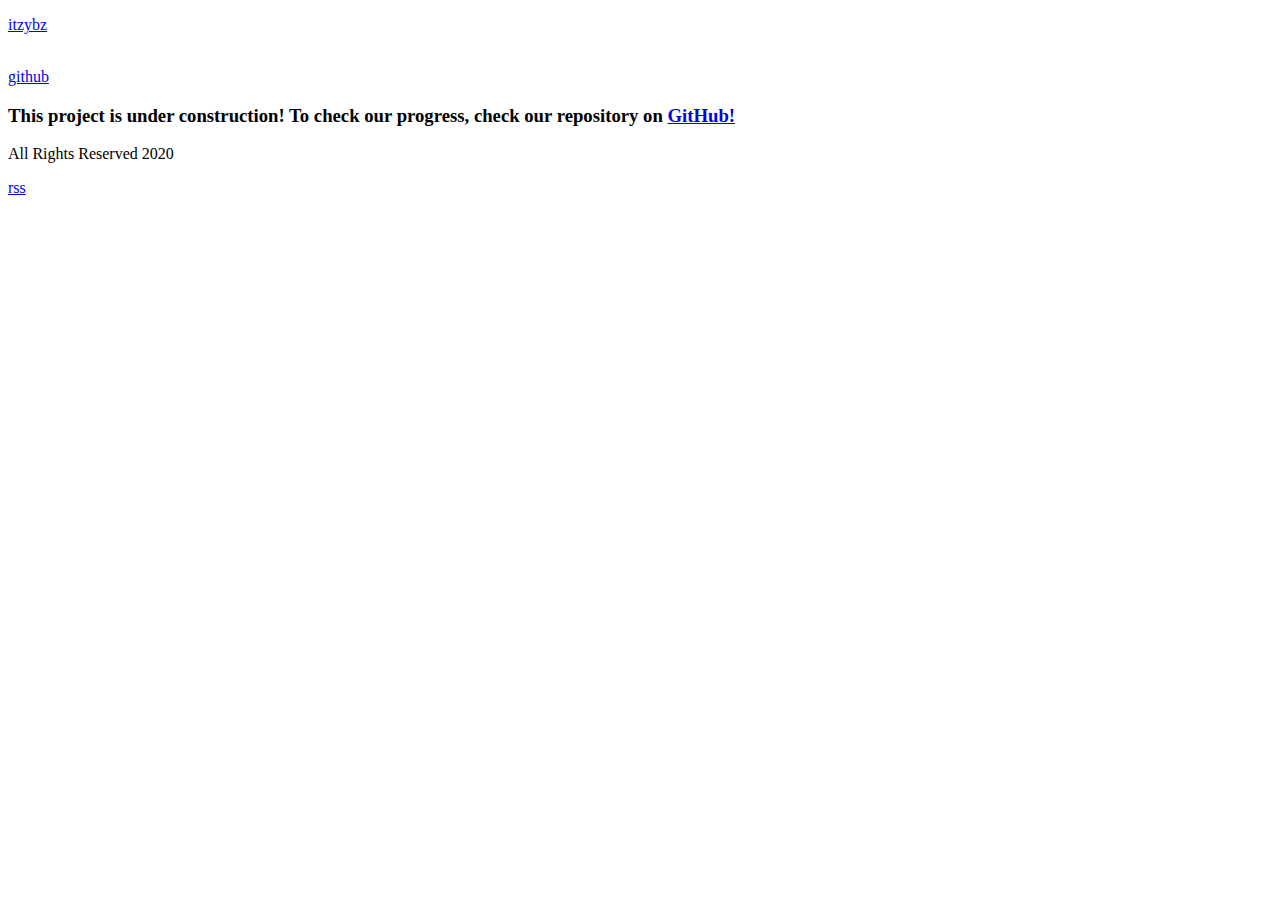
<file: index.html>
<!DOCTYPE html>
<html>
<head>
	<meta name="generator" content="Hugo 0.74.3" />
	<meta charset="utf-8"><meta property="og:site_name" content="itzybz"><title>itzybz  | an itzy game console</title>
  <meta property="og:title" content="itzybz"><meta property="og:description" content="">
  <meta property="og:type" content="blog">
  <meta property="og:link" content="//itzy.bz/">
  <meta name="theme-color" content="#0a0a0a">
  <meta name="msapplication-navbutton-color" content="#0a0a0a">
  <meta name="apple-mobile-web-app-status-bar-style" content="#0a0a0a"><meta name="viewport" content="width=device-width, initial-scale=1">
	<link rel="alternate" type="application/rss+xml" href="//itzy.bz/index.xml" title="itzybz" />
	<link rel="stylesheet" type="text/css" media="screen" href="//itzy.bz//css/main.css" />    
</head>

<body>
    <div class="wrapper">
		<div class="header_main">
	<a href="//itzy.bz/"><p class="header_title">itzybz</p></a>
  <br>
  <nav id="main">
    
  </nav>
	<nav id="social">
		
			<a href="https://github.com/itzybz">github</a>
		
	</nav>
</div>

      <h3 class="construction">This project is under construction! To check our progress, check our repository on <a href="https://github.com/itzybz/itzybz">GitHub!</a></h3>
				
				
				
				


			<footer><p class="footer_cpy">All Rights Reserved 2020  </p>
  <a class="footer_rss" href="https://itzy.bz/posts/index.xml">rss</a>
</footer>

		</div>
    </div>
		
	</div>
	
</body>
</html>
</file>
